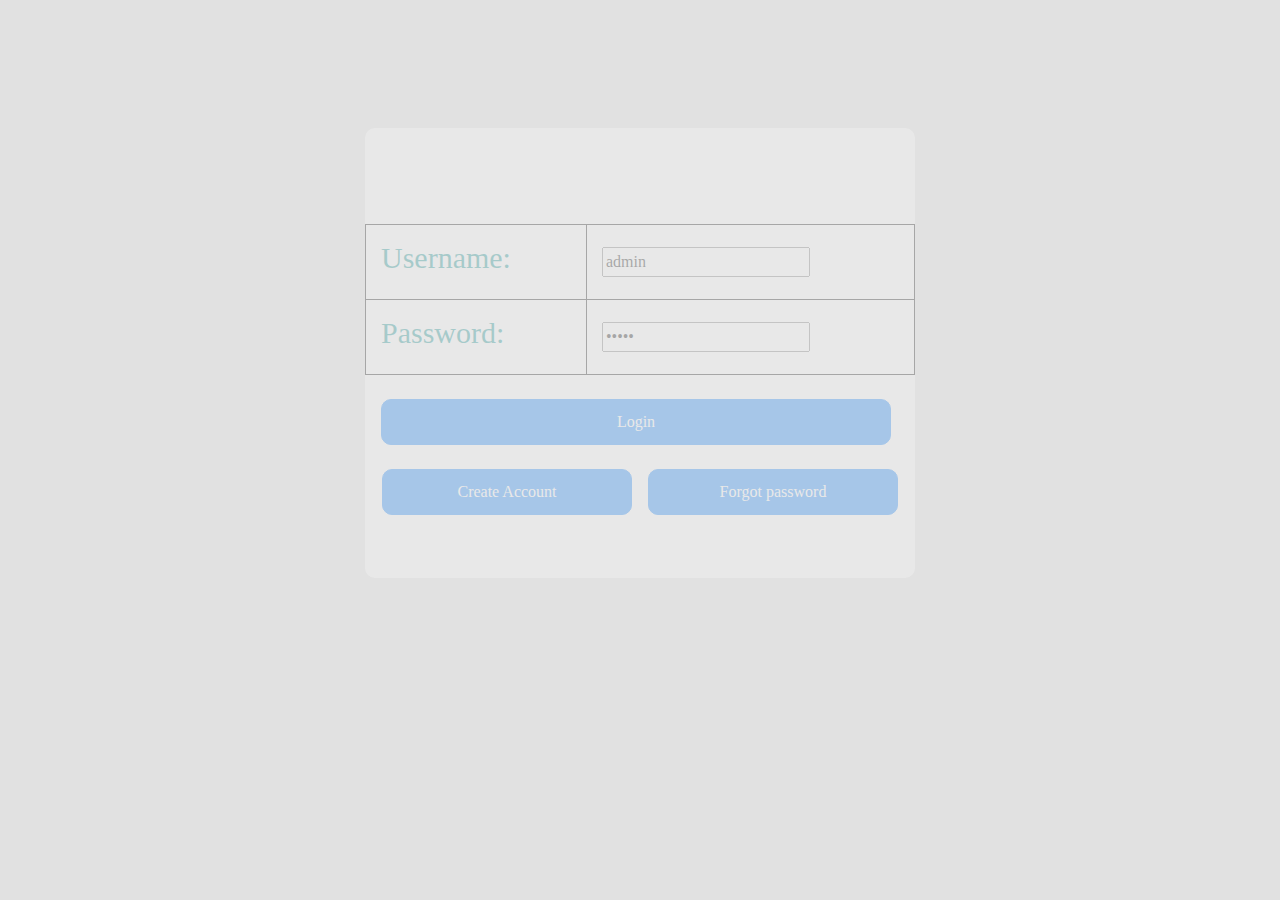
<file: site1/index.html>
<!DOCTYPE html>
<html>
    <head>
        <title>Online Professional hiring System</title>
        <meta charset="UTF-8">
        <meta name="viewport" content="width=device-width, initial-scale=1.0">
       <link rel="stylesheet" type="text/css" href="resource/bootstrap.css"> 
       <link rel="stylesheet" type="text/css" href="mycss.css">
       <script src="resource/jquery-3.5.1.min.js">
        </script>
        <script src="resource/popper.min.js">
        </script>
        <script src="resource/bootstrap.min.js">
        </script>
        <script src="login.js">
         </script>
         <script>
            $(function(){
                $("div.index").hide();
                //$("div.index").show(1000);
                $("div.index").fadeToggle(2000);
            });
        </script>
         <link rel="shortcut icon" type="image/png" href="favicon.png"/>
    </head>
    <body>
    <center>
        
        <div class='index' >
            <form name="myform" method="post" id="form_id" >
                <table>
                    <tr>
                        <td >
                            <h2> Username:</h2></td>
                        <td>
                            <input id="uname" type="text" name="uname" title="Enter username" value="admin"></td>
                        <br><br>
                    </tr>
                    <tr>
                        <td>
                            <h2>Password:</h2></td>
                        <td>
                            <input id="pass" type="password" name="pass" title="Enter password" value="admin"></td>
                        <br>
                    <br></tr>
                </table>
                <br>
                <input  class="b1 btn btn-primary b3" type="button" value="Login" onclick="check()">&nbsp;&nbsp;<br><br>
               
        </form>
            
                 <a href="signup.html"><button type="button" class="b1 btn btn-primary b2 ">Create Account</button></a>
                &nbsp;&nbsp;
                <a href="forgot.html"><button type="button" class="b1 btn btn-primary b2">Forgot password</button></a>
                <p id="p1"></p>
        </div>
       
    </center>
    </body>
</html>
</file>
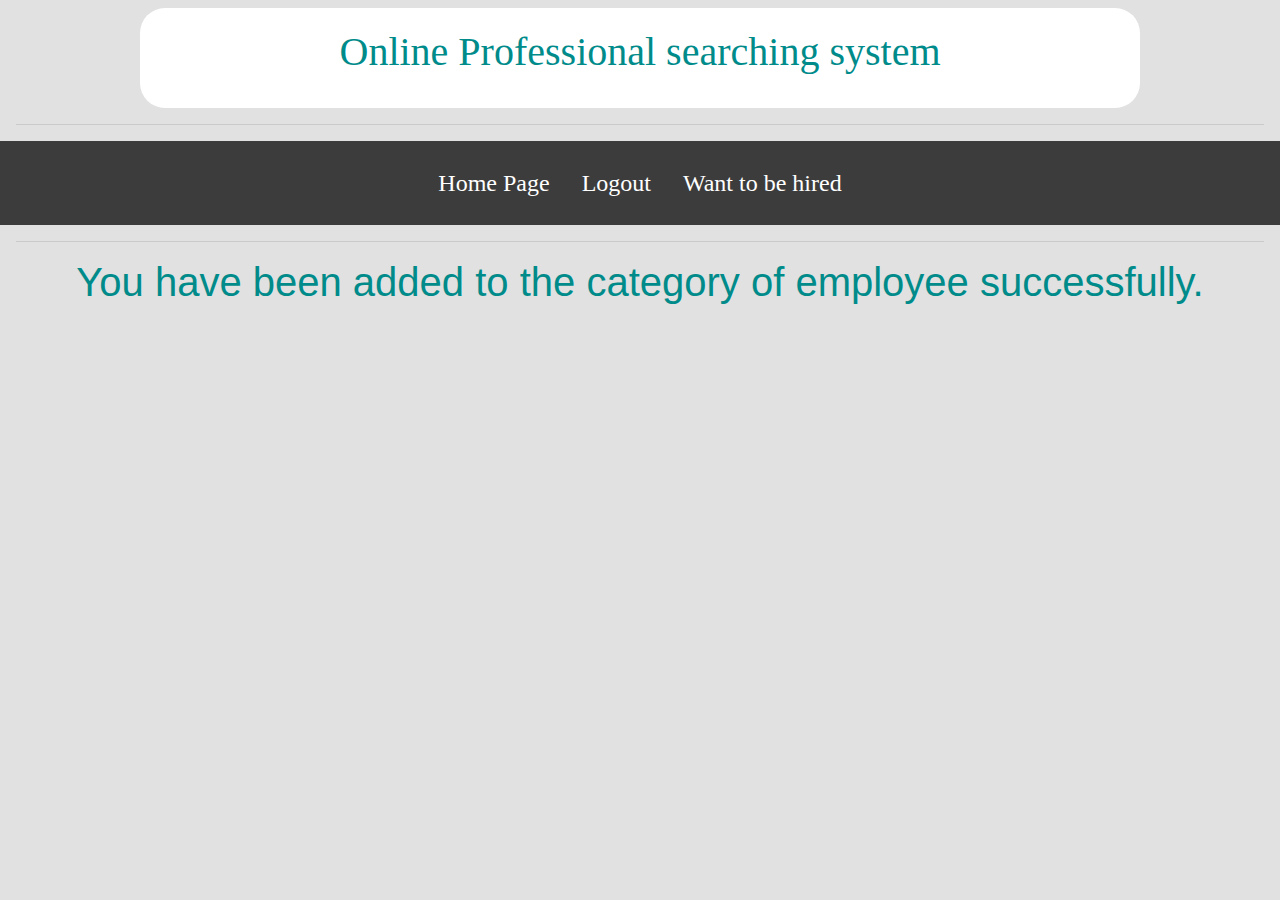
<file: site1/conf2.html>
<!DOCTYPE html>
<!--
To change this license header, choose License Headers in Project Properties.
To change this template file, choose Tools | Templates
and open the template in the editor.
-->
<html>
    <head>
        <title>Online Professional hiring System</title>
        <meta charset="UTF-8">
        <meta name="viewport" content="width=device-width, initial-scale=1.0">
        <link rel="stylesheet" type="text/css" href="resource/bootstrap.css">
        <link rel="stylesheet" type="text/css" href="mycss.css">

        <script src="resource/jquery-3.5.1.min.js">
        </script>

        <script>
            $(function(){
                $("#header").load("header.html"); 
            
            });
        </script>
        <link rel="shortcut icon" type="image/png" href="favicon.png"/>
    </head>
    <body>
    
        <div id="header"></div>
        <hr>
        <div class="nav1">
         <ul class="nav justify-content-center nav-pills ">
            <li class="nav-item">
                <a class="nav-link nav2" href="home.html">Home Page</a>
            </li>
            <li class="nav-item">
                <a class="nav-link nav2" href="index.html">Logout</a>
            </li>
            <li class="nav-item">
                <a class="nav-link nav2" href="jobsignup.html">Want to be hired</a>
            </li>
            
        </ul>
        </div>
        <hr>
       <center> 
        <h1> You have been added to the category of employee successfully.</h1>   
        
    </center>
    </body>
</html>
</file>
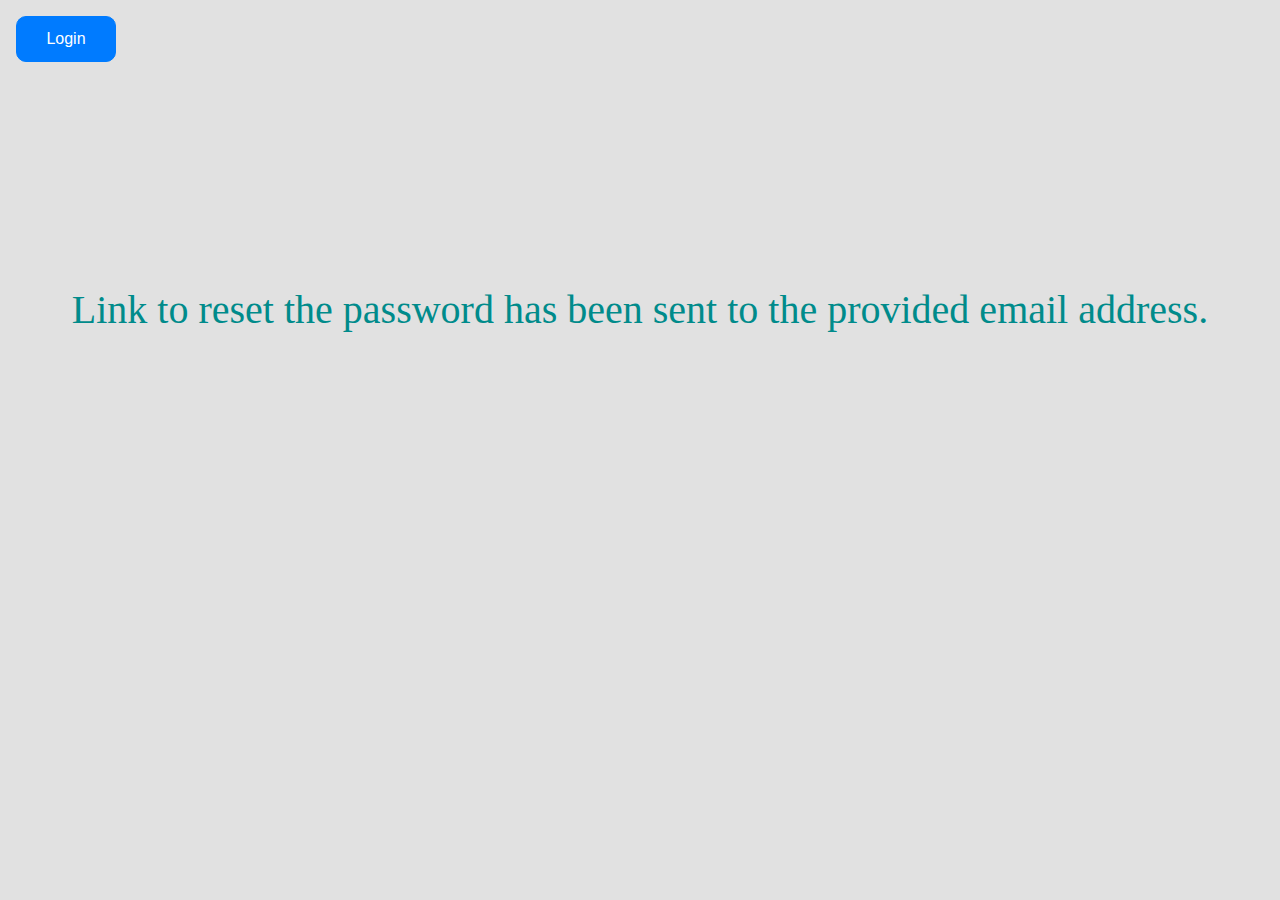
<file: site1/confirm.html>
<!DOCTYPE html>
<!--
To change this license header, choose License Headers in Project Properties.
To change this template file, choose Tools | Templates
and open the template in the editor.
-->
<html>
    <head>
        <title>Online Professional hiring System</title>
        <meta charset="UTF-8">
        <meta name="viewport" content="width=device-width, initial-scale=1.0">
        <link rel="stylesheet" type="text/css" href="resource/bootstrap.css">
        <link rel="stylesheet" type="text/css" href="mycss.css">
        <link rel="shortcut icon" type="image/png" href="favicon.png"/>
    </head>
    <body>
    
    <a class="b1 btn btn-primary b4" href="index.html">Login</a>
    <div class="fdiv">
        
        <h1> Link to reset the password has been sent to the provided email address.</h1>   
        
    </div>
    </body>
</html>
</file>
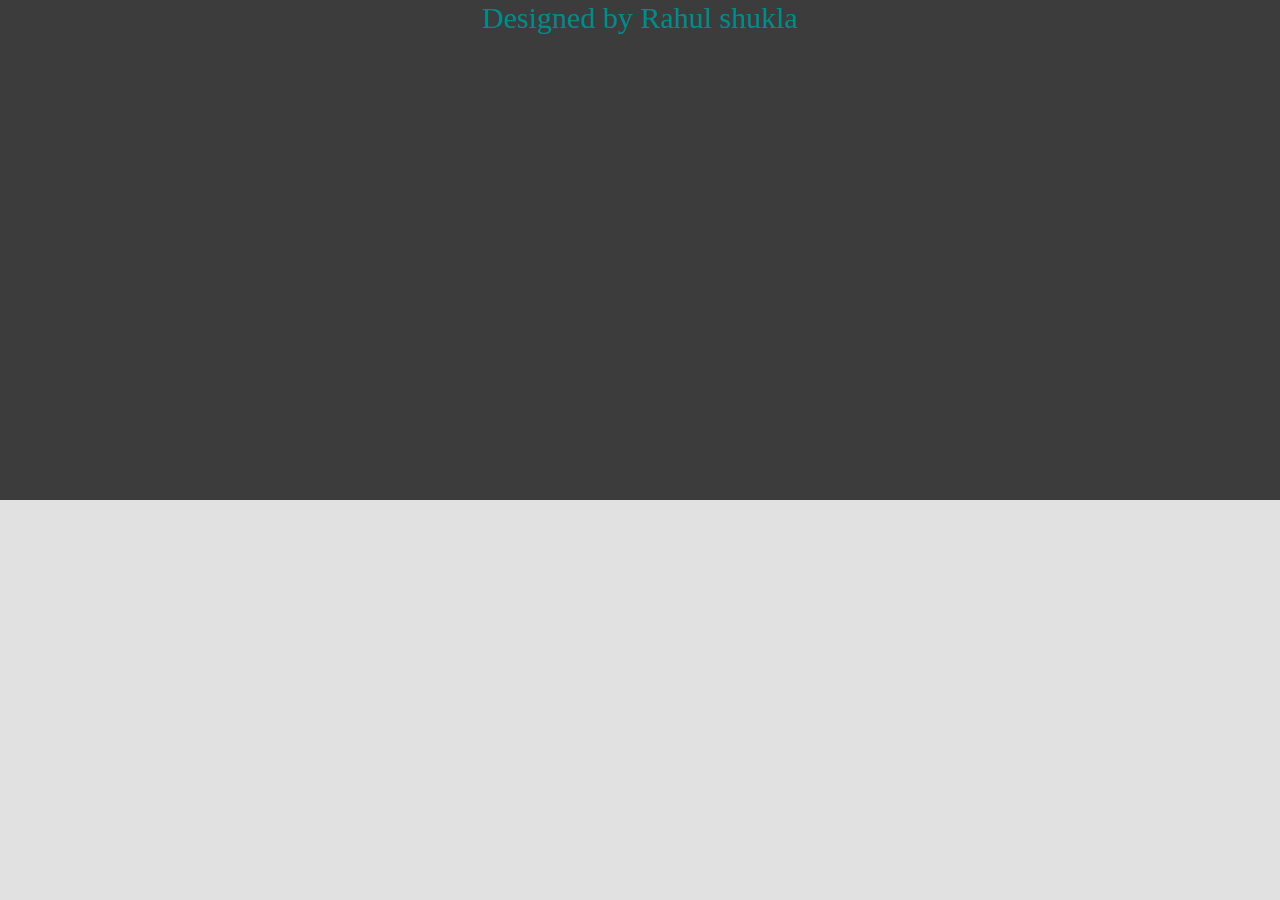
<file: site1/footer.html>
<!DOCTYPE html>
<html>
    <head>
        <title>Online Professional hiring System</title>
        <meta charset="UTF-8">
        <meta name="viewport" content="width=device-width, initial-scale=1.0">
       <link rel="stylesheet" type="text/css" href="resource/bootstrap.css"> 
       <link rel="stylesheet" type="text/css" href="mycss.css">
       
    </head>
    <body>
    
        <footer>
            <center>
               <div class="foot">

                <h2> Designed by Rahul shukla</h2>   
            
           </center>
        </footer>
            
    
    </body>
</html>
</file>
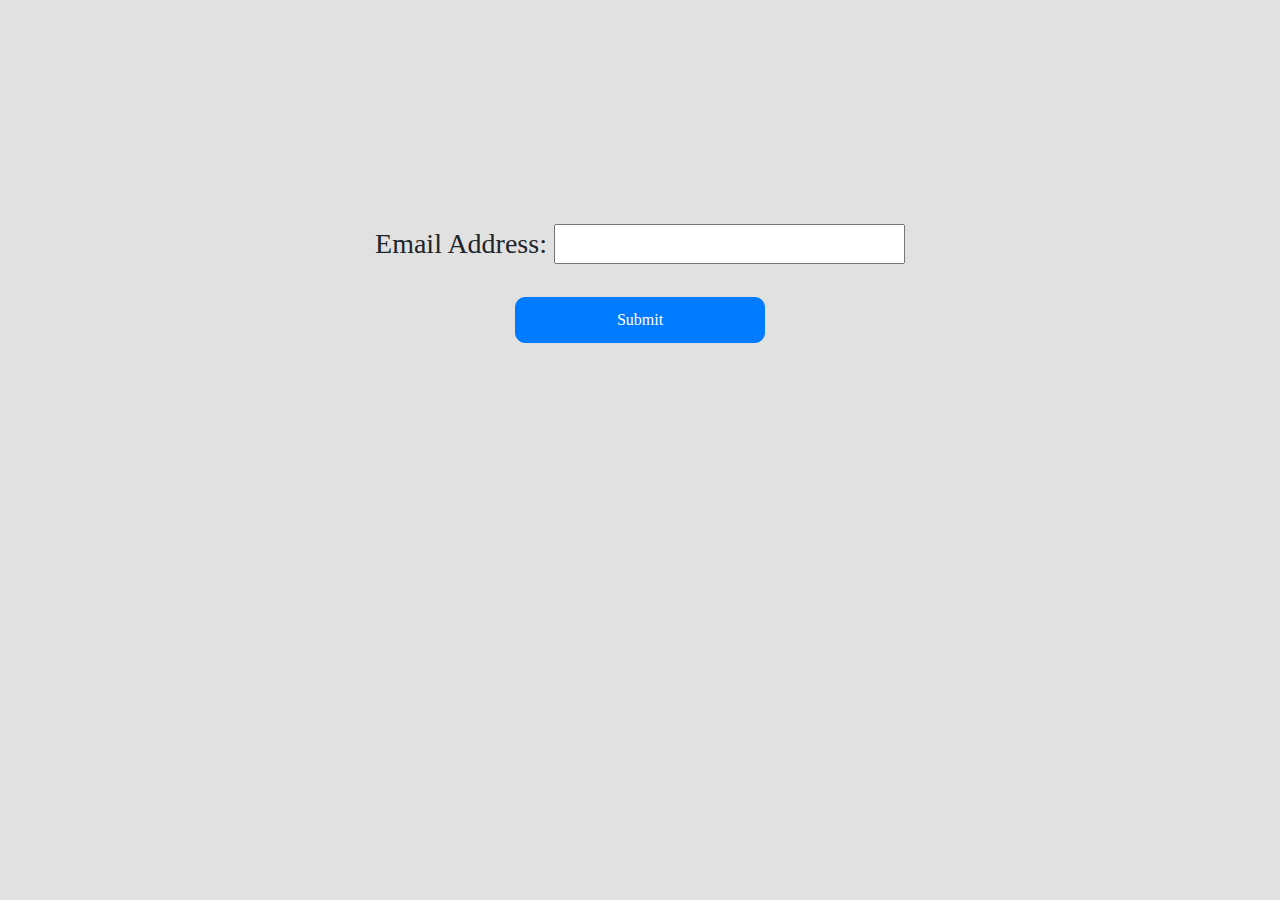
<file: site1/forgot.html>
<!DOCTYPE html>
<!--
To change this license header, choose License Headers in Project Properties.
To change this template file, choose Tools | Templates
and open the template in the editor.
-->
<html>
    <head>
        <title>Online Professional hiring System</title>
        <meta charset="UTF-8">
        <meta name="viewport" content="width=device-width, initial-scale=1.0">
        <link rel="stylesheet" type="text/css" href="resource/bootstrap.css">
        <link rel="stylesheet" type="text/css" href="mycss.css">
        <link rel="shortcut icon" type="image/png" href="favicon.png"/>
    </head>
    <body>
        
    <div class="fdiv">
        <form action="confirm.html">
        <h3 > Email Address:
                    
         <input type="email" name="umail" title="Enter Your Email">
         <br>
         <br>
         <input class="b1 btn btn-primary b2"type="submit" name="submit">
         
         </h3>
        </form>
    </div>
    </body>
</html>
</file>
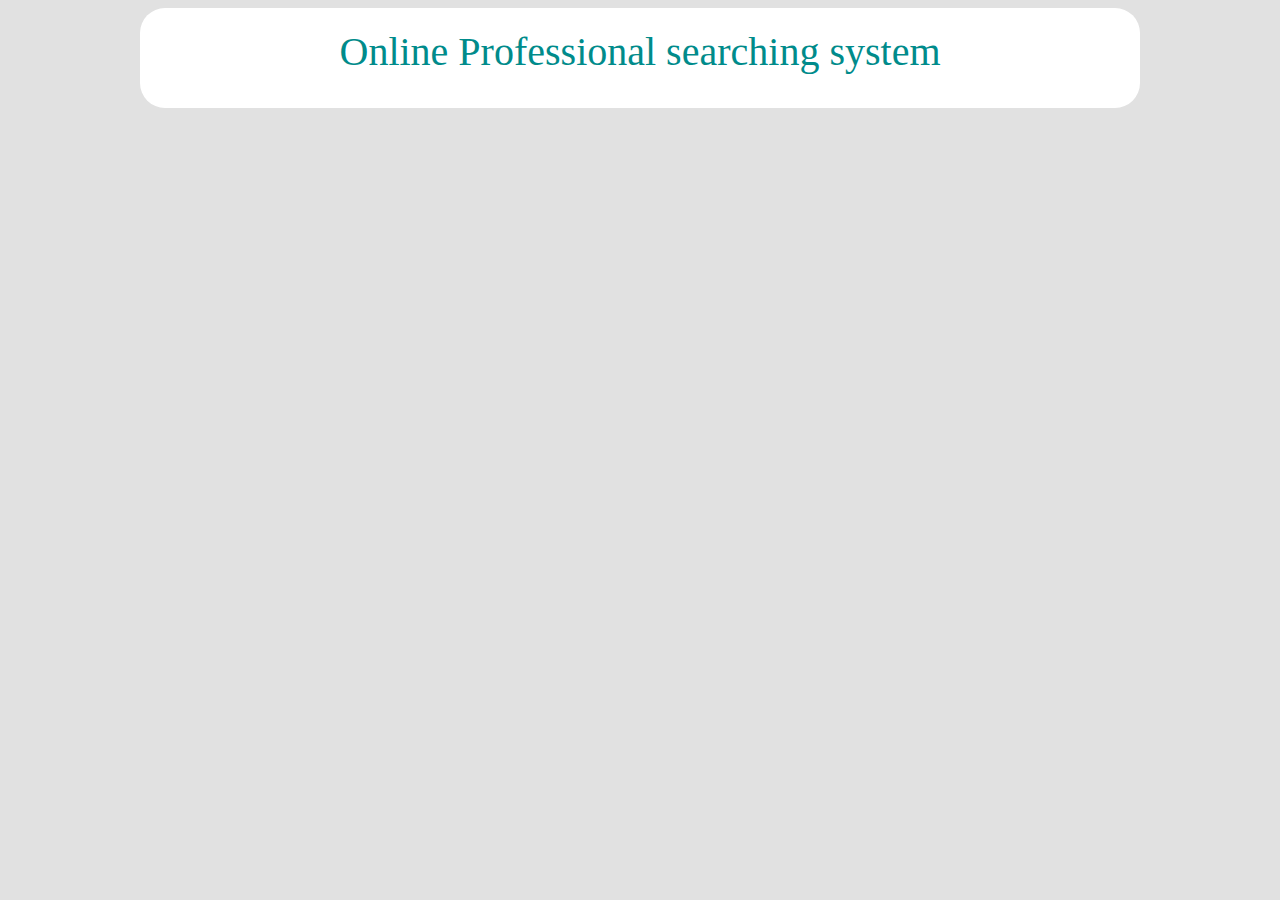
<file: site1/header.html>
<!DOCTYPE html>
<html>
    <head>
        <title>Online Professional hiring System</title>
        <meta charset="UTF-8">
        <meta name="viewport" content="width=device-width, initial-scale=1.0">
       <link rel="stylesheet" type="text/css" href="resource/bootstrap.css"> 
       <link rel="stylesheet" type="text/css" href="mycss.css">
       
    </head>
    <body>
    
        <header>
            <center>
               <div class="head">
               
                    <center>
                <h1>Online Professional searching system</h1> 
                </center>
               </div>
            </center>
           
        </header>
            
    
    </body>
</html>
</file>
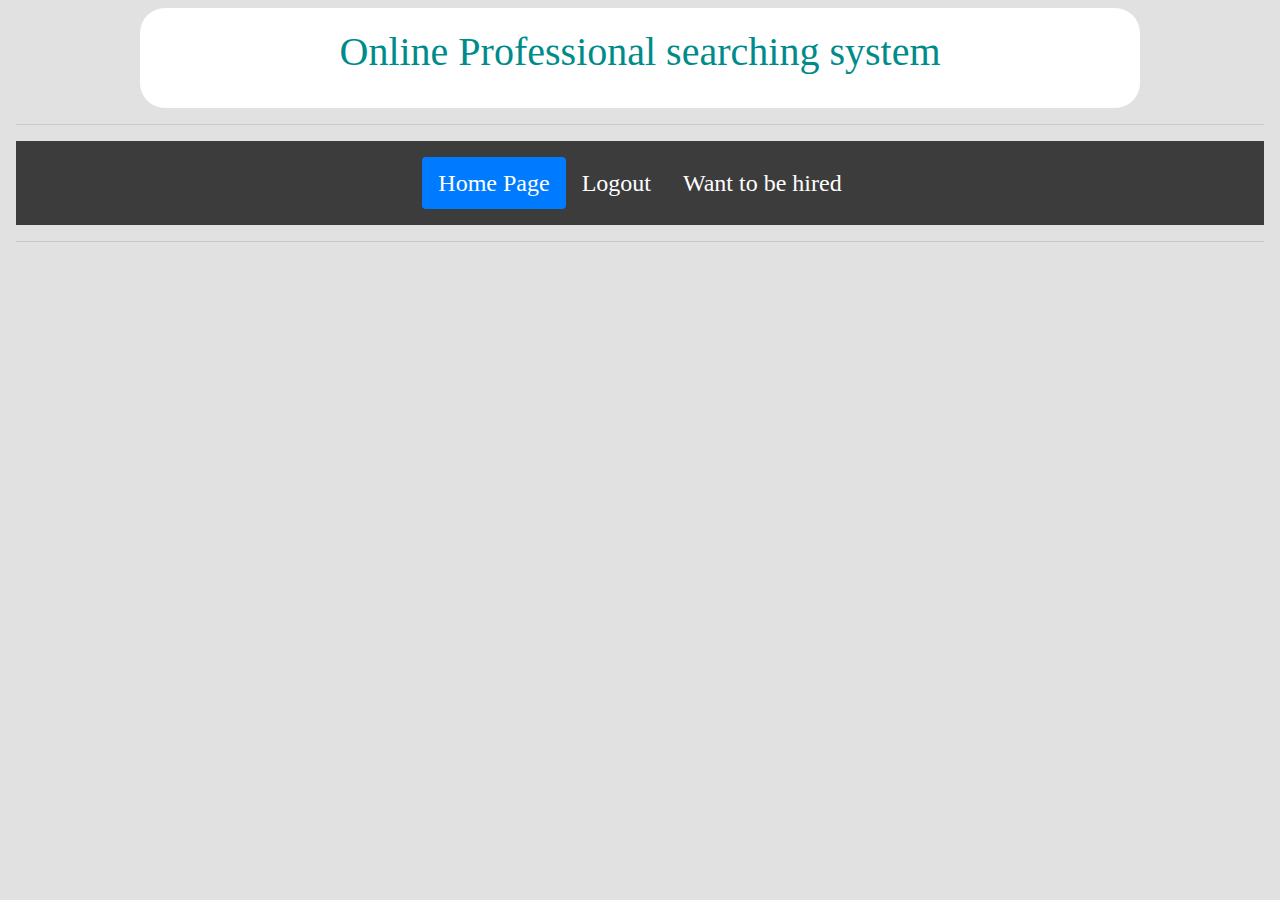
<file: site1/home.html>
<!DOCTYPE html>
<!--
To change this license header, choose License Headers in Project Properties.
To change this template file, choose Tools | Templates
and open the template in the editor.
-->
<html>
    <head>
        <title>Online Professional hiring System</title>
        <meta charset="UTF-8">
        <meta name="viewport" content="width=device-width, initial-scale=1.0">
        <link rel="stylesheet" type="text/css" href="resource/bootstrap.css">
        <link rel="stylesheet" type="text/css" href="mycss.css">
        <script src="resource/jquery-3.5.1.min.js">
        </script>
        <script>
            $(function(){
                $("#header").load("header.html"); 
                $("#footer").load("footer.html"); 
                
            
            });
        </script>
         <script>
            $(function(){
               // $("div.pack").hide();
                $("div.pack").hide();
                $("div.pack").slideDown(2000);
            });
        </script>
        <link rel="shortcut icon" type="image/png" href="favicon.png"/>
    </head>
    <body>

        <div class="pack">
        <div id="header"></div>
       
        <hr>
        
        
        <div class="nav1">
        <ul class="nav justify-content-center nav-pills ">
            <li class="nav-item">
                <a class="nav-link active nav2" href="home.html">Home Page</a>
            </li>
            <li class="nav-item">
                <a class="nav-link nav2" href="index.html">Logout</a>
            </li>
            <li class="nav-item">
                <a class="nav-link nav2" href="jobsignup.html">Want to be hired</a>
            </li>
            
        </ul>
        </div>
        <hr>
        <br>
        <br>
        <section >
        
        <a href="search.html"><button type="button" class="b1 btn btn-primary" title="Find professionals">Find</button></a>
        
        
        <article>
            
            <p>  <h1> Welcome to the home page of online professional searching system.</h1>
                Here we provide you a large group of professionals which can be hired by you as per your need.
                You will also be able to give rating to the professional.</p>
        <br>
        <p> This service is free of cost to the employer.</p>
            <img src="work.jpg" alt="" width="1000" height="600">
            
        </article>
        
        </section>

        <div id="footer"></div>
        </div>
    </body>
</html>
</file>
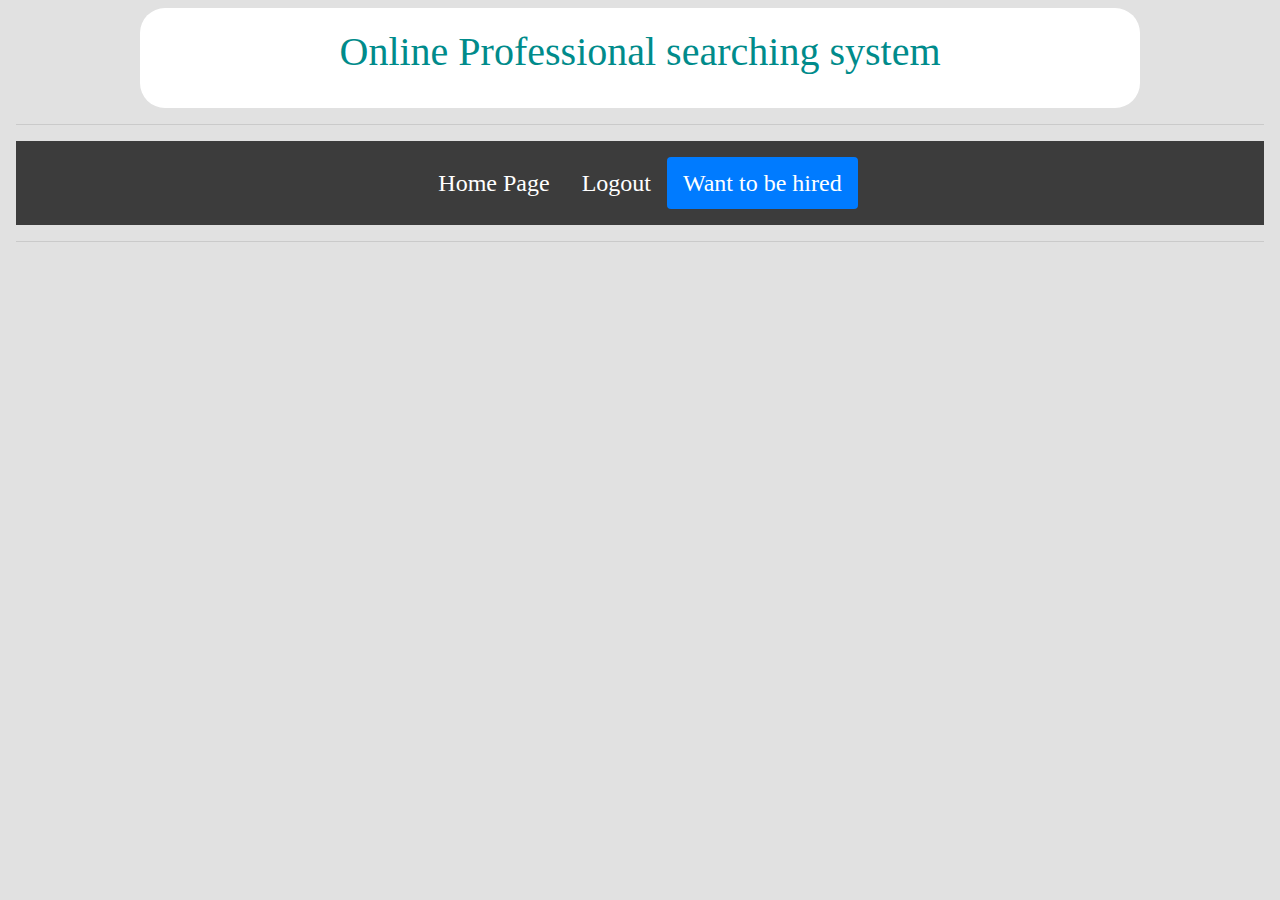
<file: site1/jobsignup.html>
<!DOCTYPE html>
<!--
To change this license header, choose License Headers in Project Properties.
To change this template file, choose Tools | Templates
and open the template in the editor.
-->
<html>
    <head>
        <title>Online Professional hiring System</title>
        <meta charset="UTF-8">
        <meta name="viewport" content="width=device-width, initial-scale=1.0">
        <link rel="stylesheet" type="text/css" href="resource/bootstrap.css">
        <link rel="stylesheet" type="text/css" href="mycss.css">
        <script src="jobsignup.js">
        </script>

        <script src="resource/jquery-3.5.1.min.js">
        </script>

        <script>
            $(function(){
                $("#header").load("header.html"); 
            
            });
        </script>
        <script>
        
            $(function(){
                $("div.pack").hide();
                 $("div.pack").slideDown(2000);
               
            });
        
        </script>
        <link rel="shortcut icon" type="image/png" href="favicon.png"/>
    </head>
    <body>
        <div class="pack">
        <div id="header"></div>
        <hr>
        <div class="nav1">
        <ul class="nav justify-content-center nav-pills ">
            <li class="nav-item">
                <a class="nav-link nav2" href="home.html">Home Page</a>
            </li>
            <li class="nav-item ">
                <a class="nav-link nav2" href="index.html">Logout</a>
            </li>
            <li class="nav-item nav2">
                <a class="nav-link active" href="jobsignup.html">Want to be hired</a>
            </li>
            
        </ul>
        </div>
        <hr>

       
           
            <form action="conf2.html">
                <table>
                <tr>
                    <th>Enter Profession:</th>
                    <td><input class="details" type="text" name="uname" title="Enter Your Name"></td>
                </tr>
                <br>
                <br>
                <tr>
                    <th>Enter Wages:</th>
                    
                    <td><input class="details" type="number" name="uwage" title="Not compulsory"></td>
                </tr>
                <br>
                <br>
                <tr>
                    <th>Enter Address.:</th>
                    <td><textarea class="details"  name="uaddress" rows="4" cols="50" title="address."></textarea></td>
                <tr>
                <br>
                <br>
                 <tr>
                    <th>Enter Experience:</th>
                    <td><textarea  class="details" type="number" name="uex" title="Enter experince in year"></textarea></td>
                <tr>
                <br>
                <br>
                
              
                <tr>
                    <th>
                        <input  type="submit" class="b1 btn btn-primary" value="Signup" ></th>
                </tr>
               </table> 
            </form>
            <br>&nbsp;&nbsp;&nbsp;
             <button id="demo" type="button" class="b1 btn btn-primary">Display</button> 
               
             <div id="div1"> 
                <table>
             
             <tr>
                 <th >
                     Profession:
                 </th>  <td class="td"></td> 
             </tr>
             <tr>
                 
                 <th>
                     Wages:
                 </th>    <td class="td" ></td> 
             </tr>
             <tr>
                 <th>
                     Address:
                 </th>  <td class="td"></td>   
             </tr>
             <tr>
                 <th>
                     Experience:
                 </th>  <td class="td"></td>   
             </tr>
            
         </table>
             </div>
       
       
       <div id="footer"></div>
       </div>
    </body>
</html>
</file>
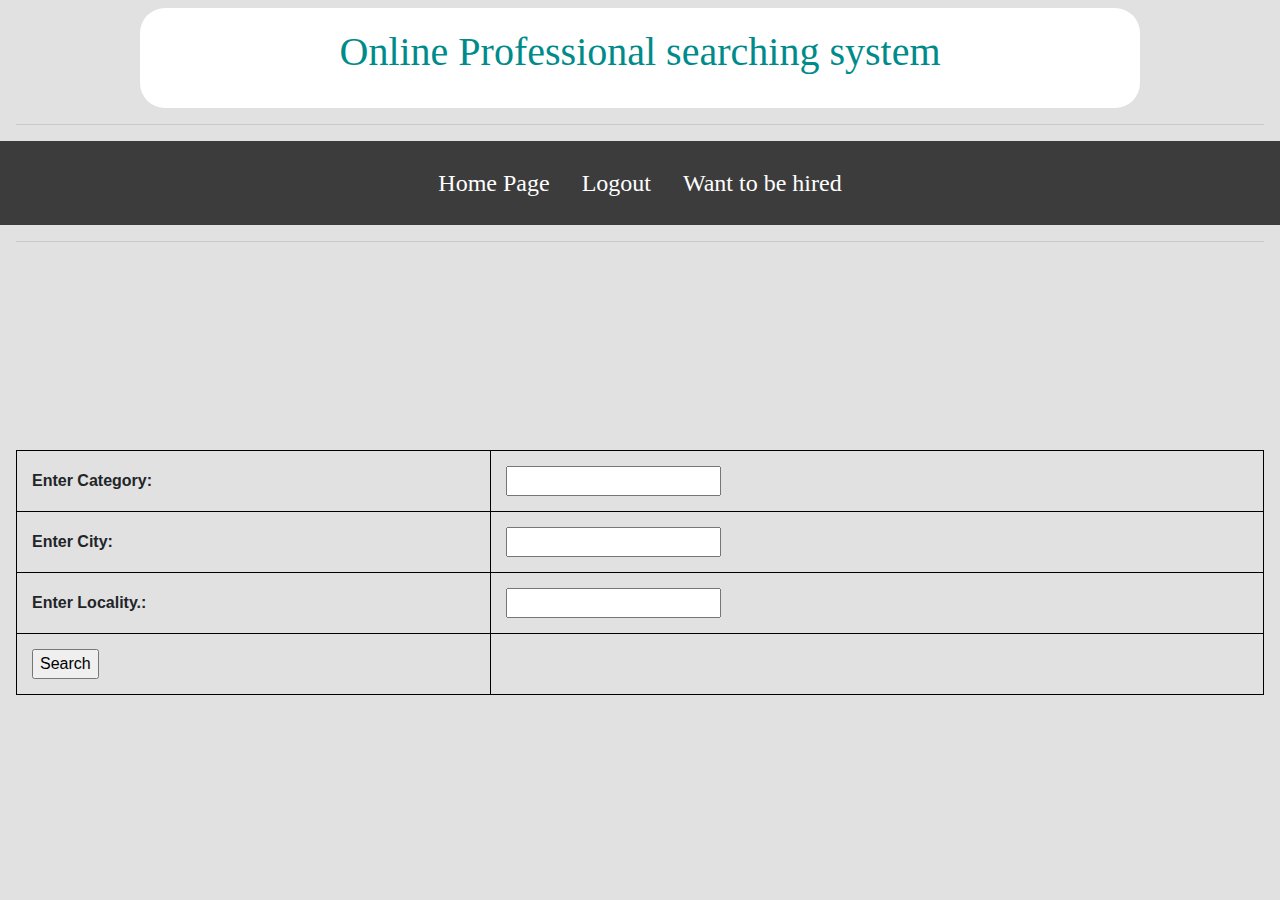
<file: site1/search.html>
<!DOCTYPE html>
<!--
To change this license header, choose License Headers in Project Properties.
To change this template file, choose Tools | Templates
and open the template in the editor.
-->
<html>
    <head>
       <title>Online Professional hiring System</title>
        <meta charset="UTF-8">
        <meta name="viewport" content="width=device-width, initial-scale=1.0">
        <link rel="stylesheet" type="text/css" href="resource/bootstrap.css">
        <link rel="stylesheet" type="text/css" href="mycss.css">

        <script src="resource/jquery-3.5.1.min.js">
        </script>

        <script>
            $(function(){
                $("#header").load("header.html"); 
            
            });
        </script>
        <link rel="shortcut icon" type="image/png" href="favicon.png"/>
    </head>
    <body>
       <div id="header"></div>
        <hr>
        <div class="nav1">
        <ul class="nav justify-content-center nav-pills ">
            <li class="nav-item">
                <a class="nav-link nav2" href="home.html">Home Page</a>
            </li>
            <li class="nav-item">
                <a class="nav-link nav2" href="index.html">Logout</a>
            </li>
            <li class="nav-item">
                <a class="nav-link nav2" href="jobsignup.html">Want to be hired</a>
            </li>
            
        </ul>
        </div>
        <hr>
    
        
         <form action="sresult.html">
                <table>
                <tr>
                    <th>Enter Category:</th>
                    <td><input type="text" name="ucat" title="Enter the catagory "></td>
                </tr>
                <br>
                <br>
                <tr>
                    <th>Enter City:</th>
                    
                    <td><input type="text" name="ucity" title="Enter the city name"></td>
                </tr>
                <br>
                <br>
                <tr>
                    <th>Enter Locality.:</th>
                    <td><input type="text" name="uloc" title="Enter the locality name"></td>
                </tr>
                <br>
                <br>
                
                <br>
                <br>
                
              
                <tr>
                    <th>
                        <input type="submit" value="Search" ></th>
                </tr>
            
                </table>
             
                
        
        
        
        
       
    
    </body>
</html>
</file>
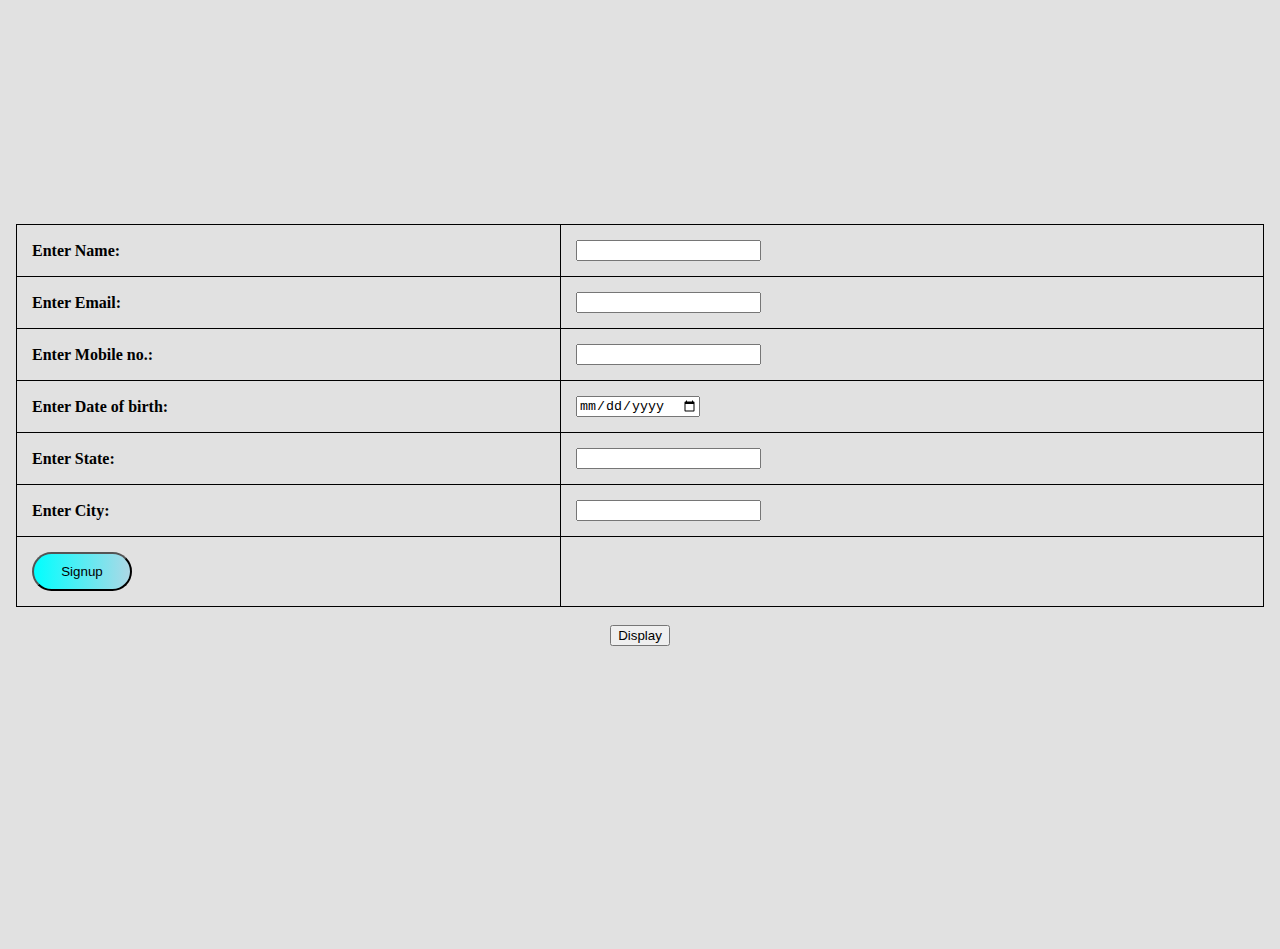
<file: site1/signup.html>
<!DOCTYPE html>
<!--
To change this license header, choose License Headers in Project Properties.
To change this template file, choose Tools | Templates
and open the template in the editor.
-->
<html>
    <head>
         <script src="first.js">
         </script>
        <title>Online Professional hiring System</title>
        <meta charset="UTF-8">
        <meta name="viewport" content="width=device-width, initial-scale=1.0">
        <link rel="stylesheet" type="text/css" href="mycss.css">
        <link rel="shortcut icon" type="image/png" href="favicon.png"/> 
    </head>
    <body>
       <center>
          
           <form action="home.html"> 
            <table>
                
                <tr>
                    <th>Enter Name:</th>
                    <td><input type="text" name="uname" title="Enter Your Name"></td>
                </tr>
                <br>
                <br>
                <tr>
                    <th>Enter Email:</th>
                    
                    <td><input type="email" name="umail" title="Enter Your Email"></td>
                </tr>
                <br>
                <br>
                <tr>
                    <th>Enter Mobile no.:</th>
                    <td><input type="number" name="umobile" title="Enter Your 10 digit mobile no."></td>
                <tr>
                <br>
                <br>
                
               <tr> 
                   <th>Enter Date of birth:</th>
                   <td><input type="date" name="udob" title="Enter Your date of birth."></td>
                </tr>
                <br>
                <br>
                
                <tr> 
                   <th>Enter State:</th>
                   <td><input type="text" name="ustate" title="Enter Your State."></td>
                </tr>
                <br>
                <br>

                 <tr> 
                   <th>Enter City:</th>
                   <td><input type="text" name="ucity" title="Enter Your City."></td>
                </tr>
                <br>
                <br>

                <tr> 
                    <th>  <input class="m1" type="submit" value="Signup" ></th>
                
                
                    <th> 
                </tr>
                 </table>
           
           </form>   <br>
           
           <button id="demo1">Display</button> 
          
           
         
        <div id='div1'> 
         <table>
             
             <tr>
                 <th >
                     Name:
                 </th>  <td class="td"></td> 
             </tr>
             <tr>
                 
                 <th>
                     Email:
                 </th>    <td class="td" ></td> 
             </tr>
             <tr>
                 <th>
                     Mobile no:
                 </th>  <td class="td"></td>   
             </tr>
             <tr>
                 <th>
                     Date of birth:
                 </th>  <td class="td"></td>   
             </tr>
             <tr>
                 <th>
                     State:
                 </th>  <td class="td"></td>   
             </tr>
             <tr>
                 <th>
                     City:
                 </th>  <td class="td"></td>   
             </tr>
         </table>
        </div>
 
    </center>   
    </body>
</html>
</file>
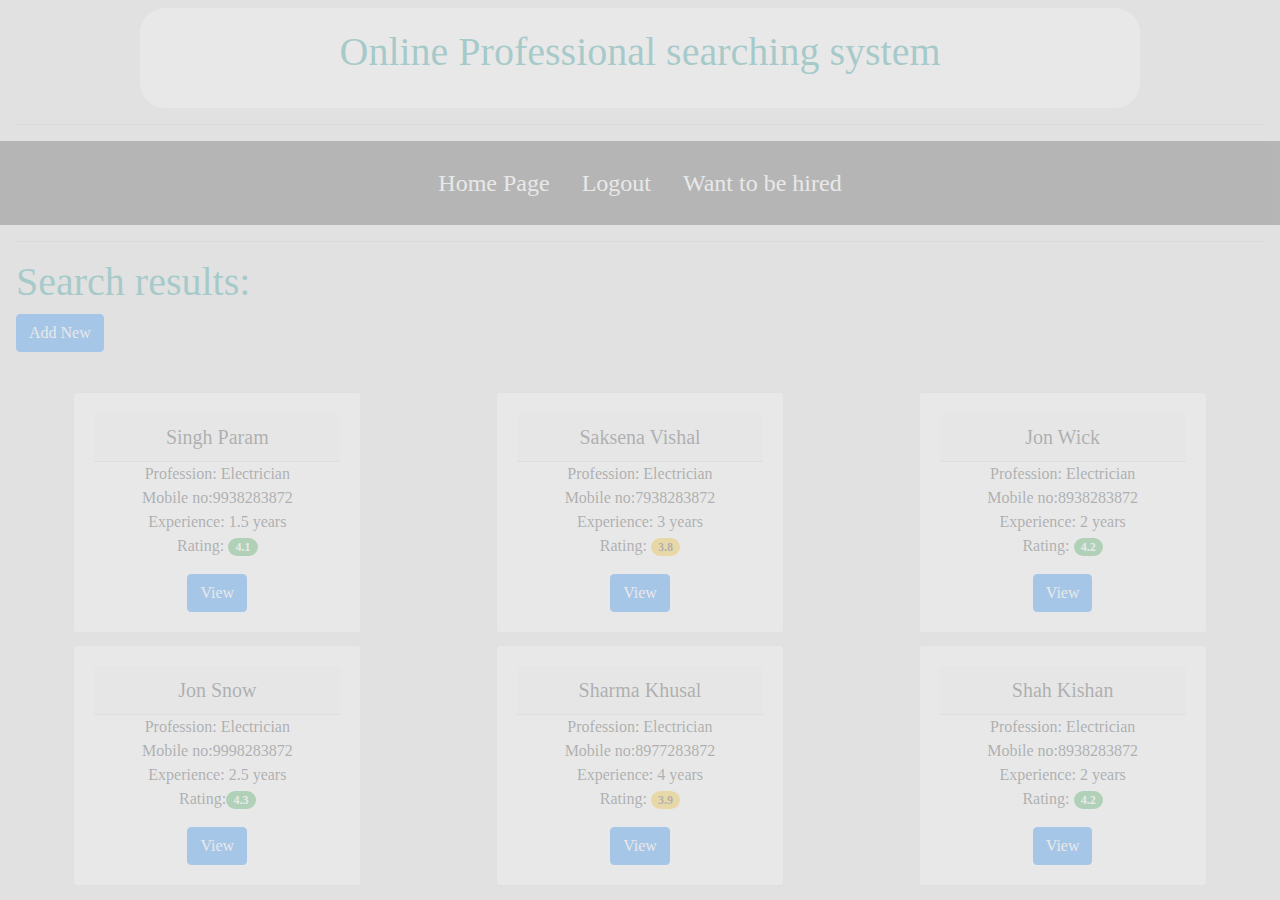
<file: site1/sresult.html>
<!DOCTYPE html>
<!--
To change this license header, choose License Headers in Project Properties.
To change this template file, choose Tools | Templates
and open the template in the editor.
-->
<html>
    <head>
        <title>Online Professional hiring System</title>
        <meta charset="UTF-8">
        <meta name="viewport" content="width=device-width, initial-scale=1.0">
        <!--<link rel="stylesheet" type="text/css" href="resource/bootstrap.css">
       <link rel="stylesheet" type="text/css" href="mycss.css">-->
        <link rel="stylesheet" href="https://stackpath.bootstrapcdn.com/bootstrap/4.5.2/css/bootstrap.min.css" integrity="sha384-JcKb8q3iqJ61gNV9KGb8thSsNjpSL0n8PARn9HuZOnIxN0hoP+VmmDGMN5t9UJ0Z" crossorigin="anonymous">

         <link rel="stylesheet" type="text/css" href="mycss.css">
         <style>
            h1 {

            }
         </style>

        

<!-- JS, Popper.js, and jQuery -->
        <script src="https://code.jquery.com/jquery-3.5.1.min.js" integrity="sha256-9/aliU8dGd2tb6OSsuzixeV4y/faTqgFtohetphbbj0=" crossorigin="anonymous"></script> 
        <script src="https://cdn.jsdelivr.net/npm/popper.js@1.16.1/dist/umd/popper.min.js" integrity="sha384-9/reFTGAW83EW2RDu2S0VKaIzap3H66lZH81PoYlFhbGU+6BZp6G7niu735Sk7lN" crossorigin="anonymous"></script>
        <script src="https://stackpath.bootstrapcdn.com/bootstrap/4.5.2/js/bootstrap.min.js" integrity="sha384-B4gt1jrGC7Jh4AgTPSdUtOBvfO8shuf57BaghqFfPlYxofvL8/KUEfYiJOMMV+rV" crossorigin="anonymous"></script>
        


        <script>
            $(function(){


              $("div.pack").hide();
                $("div.pack").fadeIn(2000);
               
                $("#b1").click(function(){

                     
                    $('#p1').html('<table><tr><td>Enter Name: </td><td><input id="ename" type="text" name="ename"/> <br/></td></tr> <tr><td>Enter Profession:</td> <td><input id="pname" type="text" name="pname"/><br/></td></tr> <tr><td>Enter Mobile no:</td><td> <input id="mob" type="text" name="mob"/><br/></td></tr> <tr><td> Enter experience: </td><td><input id="exp" type="text" name="exp"/><br/></td></tr> <tr><td>Enter Rating: </td><td><input id="rat" type="text" name="rat"/><br/></td></tr></table><button id="a1" type=button class="btn btn-primary">Submit</button><br/><br/>')
                   
                     
                    $("#a1").click(function(){
        
                        $("#crd").append('<div class="card" style="width: 18rem;"><div class="card-body"><h5 class="m3 card-header card-title">'+$("#ename").val()+'</h5><p class="card-text">'+'Profession:'+$("#pname").val()+'<br>'+'Mobile no:'+$("#mob").val()+'<br>'+'Experience:'+$("#exp").val()+'<br>'+'Rating:'+'<span class="badge badge-pill badge-success">'+$("#rat").val()+'</span></p><a href="#" class="btn btn-primary">View</a>')

                       
                    });    
            
                });
                
            });
        </script>

        <link rel="shortcut icon" type="image/png" href="favicon.png"/>
    </head>
    <body>
        <div class="pack">
         <div>
            <header>
            <center>
               <div  class="head">
               
                    <center>
                <h1>Online Professional searching system</h1> 
                </center>
               </div>
            </center>
           
        </header>
         
         </div>
        <hr>
        <div class="nav1">
        <ul class="nav justify-content-center nav-pills ">
            <li class="nav-item">
                <a class="nav-link nav2" href="home.html">Home Page</a>
            </li>
            <li class="nav-item">
                <a class="nav-link nav2" href="index.html">Logout</a>
            </li>
            <li class="nav-item">
                <a class="nav-link nav2" href="jobsignup.html">Want to be hired</a>
            </li>
            
        </ul>
        </div>
        <hr>
        <h1> Search results:</h1>
    
                     
               <button id="b1" type=button class="btn btn-primary">Add New</button><br/><br/>

               <p id="p1"></p>
        <center>


            <div id="crd" class="card-columns" style="display: inline-block">
                <div class="card" style="width: 18rem;">
                    
                    <div class="card-body">
                        <h5 class="card-header card-title">Singh Param</h5>
                        <p class="card-text"> Profession: Electrician<br>
                        Mobile no:9938283872<br>
                        Experience: 1.5 years<br>
                        Rating: <span class="badge badge-pill badge-success">4.1</span></p>
                       
                        <a href="#" class="btn btn-primary">View</a>
                        
                    </div>
                </div>

                <div class="card" style="width: 18rem;">
                    
                    <div class="card-body">
                        <h5 class="card-header card-title">Jon Snow</h5>
                        <p class="card-text">Profession: Electrician<br>
                        Mobile no:9998283872<br>
                        Experience: 2.5 years<br>
                        Rating:<span class="badge badge-pill badge-success">4.3</span></p>
                        <a href="#" class="btn btn-primary">View</a>
                    </div>
                </div>

                <div class="card" style="width: 18rem;">
                    
                    <div class="card-body">
                        <h5 class="card-header card-title">Saksena Vishal</h5>
                        <p class="card-text">Profession: Electrician<br>
                        Mobile no:7938283872<br>
                        Experience: 3 years<br>
                        Rating: <span class="badge badge-pill badge-warning">3.8</span></p>
                        <a href="#" class="btn btn-primary">View</a>
                    </div>
                </div>

                <div class="card" style="width: 18rem;">
                    
                    <div class="card-body">
                        <h5 class="card-header card-title">Sharma Khusal</h5>
                        <p class="card-text">Profession: Electrician<br>
                        Mobile no:8977283872<br>
                        Experience: 4 years<br>
                        Rating: <span class="badge badge-pill badge-warning">3.9</span></p>
                        <a href="#" class="btn btn-primary">View</a>
                    </div>
                </div>

                <div class="card" style="width: 18rem;">
                    
                    <div class="card-body">
                        <h5 class="card-header card-title">Jon Wick</h5>
                        <p class="card-text">Profession: Electrician<br>  
                        Mobile no:8938283872<br>  
                        Experience: 2 years<br>  
                        Rating: <span class="badge badge-pill badge-success">4.2</span></p>
                        <a href="#" class="btn btn-primary">View</a>
                    </div>
                </div>

                <div class="card" style="width: 18rem;">
                    
                    <div class="card-body">
                        <h5 class="card-header card-title">Shah Kishan</h5>
                        <p class="card-text"> Profession: Electrician<br>  
                        Mobile no:8938283872<br>  
                        Experience: 2 years<br>  
                        Rating: <span class="badge badge-pill badge-success">4.2</span></p>
                        <a href="#" class="btn btn-primary">View</a>
                    </div>
                </div>
            </div>
            
    </center>
     </div>   
    </body>
</html>
</file>
<file: site1/mycss.css>
html div {
    font-family: serif;
   
  }

body {
    
       background-color: rgb(225, 225, 225);
        margin-left: 1rem;
        margin-right: 1rem;
}
h2 {
    color:darkcyan;
    font-size: 30px;
   
    
}
h1 {
    font-size: 40px;
    color:darkcyan;
}

.index{
    background-color: white;
    
    margin-top: 8rem;
    border-radius: 10px;
    width:550px;
    height:450px;
    align-content: center;
    align-self: center;
    padding-bottom: 200px;
    box-shadow: yellow;
}
.head {
    background-color: white;
    border:1px;
    margin-top: 0.5rem;
    border-radius: 25px;  
    height:100px;
    width:1000px;
     padding-bottom: 2px;
     padding-top: 20px;

}

 .nav1
 {
     background-color: rgb(60,60,60);
     padding: 1rem;
     margin-left: -1rem;
     margin-right: -1rem;
     color: white;
     
 }
 .nav2 {
     font-size: 1.5em;
     color: white;
 }

.b1 {
    
    border-radius: 10px;
    padding:10px;
    width:100px;
   

}

.b2 {
    width: 250px;
}
.b3 {
    width: 510px;
}
.b4 {
    margin-top:1em;
}
.m1 {
     border-radius: 20px;
    padding:10px;
    width:100px;
     background-image:linear-gradient(to right , cyan , lightblue);
    background-color: mediumseagreen;
}
.m2 {
    width:100px;
    height:20px;
    border-radius:10px;
}
img {
    border-radius: 25px;
}

table, td, th {  
  border: 1px solid #000000;
  text-align: left;
}

table {
  border-collapse: collapse;
  width: 100%;
}

th, td {
  padding: 15px;
}

.fdiv {
       text-align: center;
        margin-top:14rem;
}

.foot {
    background-color: rgb(60, 60, 60);
    height: 500px;
    display:block;
    margin-left: -1rem;
    margin-right: -1rem;

    
}
</file>
